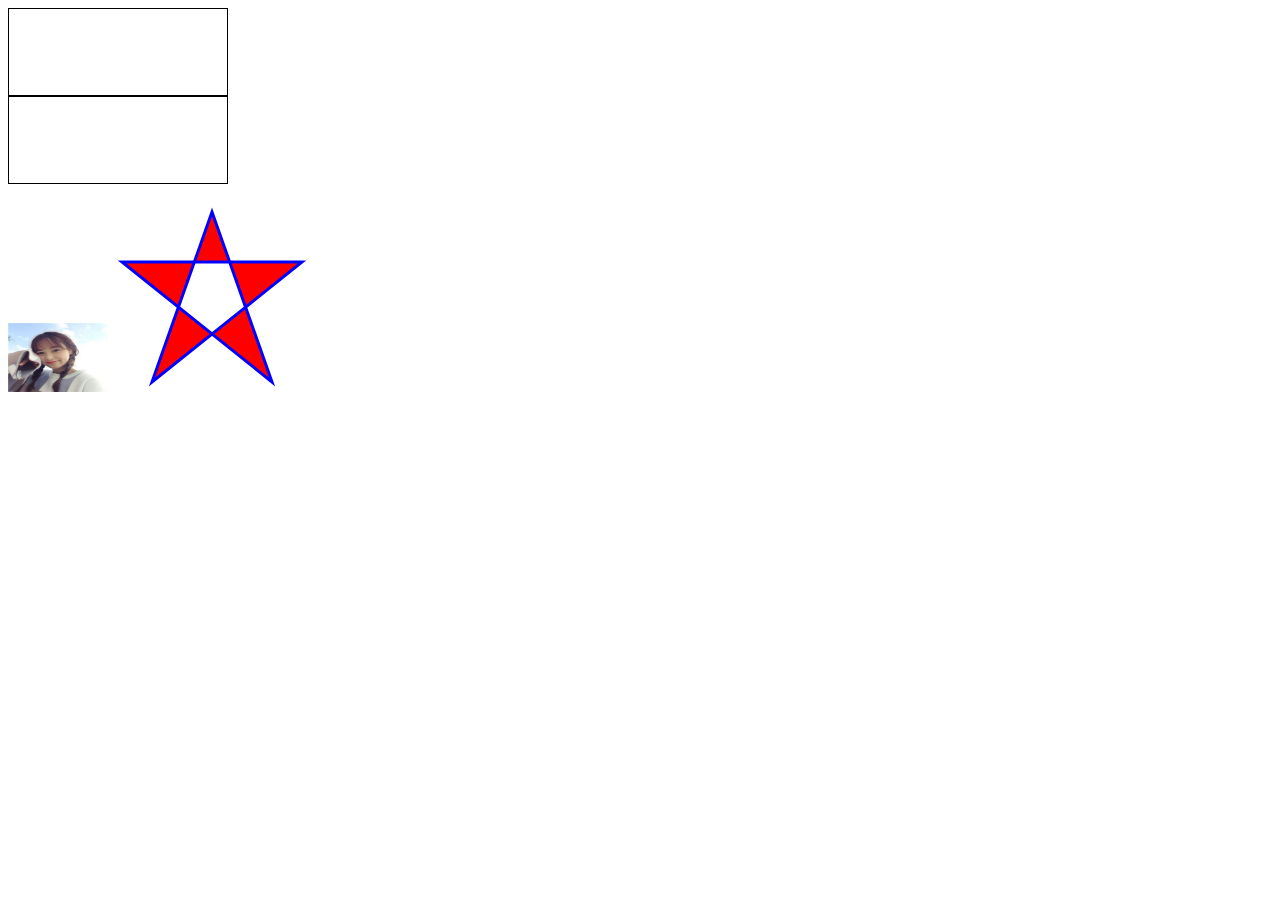
<file: 2.html>
<!DOCTYPE html PUBLIC
"-//W3C//DTD XHTML 1.0 Transitional//EN"
"http://www.w3.org/TR/xhtml1/DTD/xhtml1-strict.dtd">
<html>
    <head>
        <meta charset="utf-8"/>
        <title>你毅大哥的个人博彩网站</title>
        <style>
          div{
            width:198px;height:66px;padding:10px;border:1px solid black;
          }
        </style>
        <script>
            function allowDrop(e){
                e.preventDefault();
            }
            function drag(e){
                e.dataTransfer.setData("Text",e.target.id);
            }
            function drop(e){
              e.preventDefault();
              var data=e.dataTransfer.getData("Text");
              e.target.appendChild(document.getElementById(data));
            }
        </script>
       </head>
        <body>
          <div id="div1" ondrop="drop(event)" ondragover="allowDrop(event)"></div>
           <div id="div2" ondrop="drop(event)" ondragover="allowDrop(event)"></div><br/>
          <img id="drag1" src="images/image1.jpg" width=100px; height=69px; ondragstart="drag(event)" draggable="true";/>
          <svg xmlns="http://www.w3.org/2000/svg" version="1.1" height="190">
   <polygon points="100,10 40,180 190,60 10,60 160,180"
   style="fill:red;stroke:blue;stroke-width:3;fill-rule:evenodd;" />
</svg>
 
     </body>
</html>
</file>
